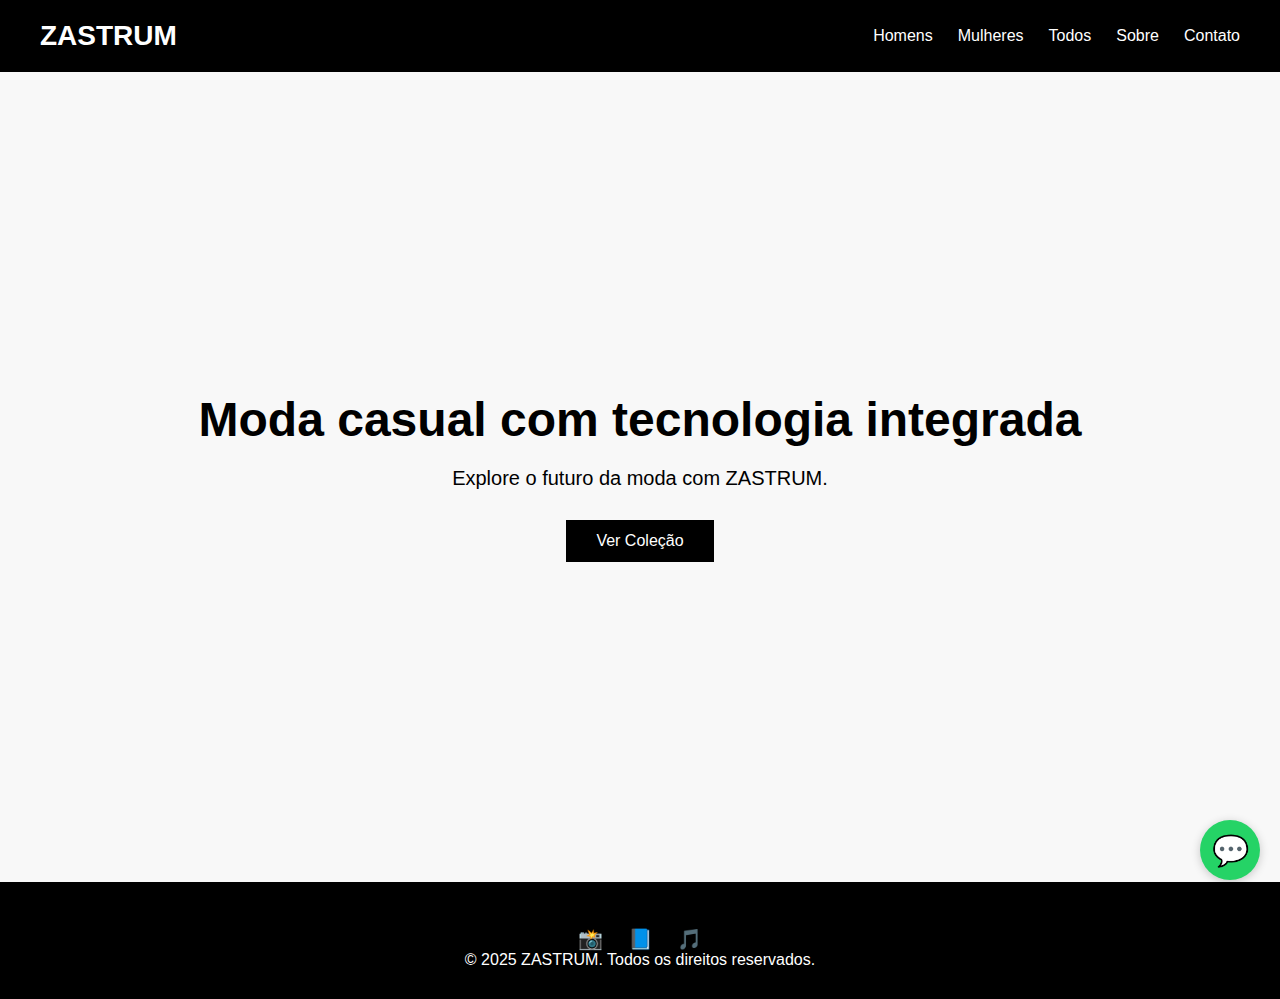
<file: Zastrum/index.html>
<!-- index.html -->
<!DOCTYPE html>
<html lang="pt-BR">
<head>
  <meta charset="UTF-8">
  <meta name="viewport" content="width=device-width, initial-scale=1">
  <title>ZASTRUM</title>
  <link rel="stylesheet" href="style.css">
</head>
<body>
  <header>
    <div class="logo">
      <a href="index.html">ZASTRUM</a>
    </div>
    <nav>
      <ul>
        <li><a href="homens.html">Homens</a></li>
        <li><a href="mulheres.html">Mulheres</a></li>
        <li><a href="todos.html">Todos</a></li>
        <li><a href="sobre.html">Sobre</a></li>
        <li><a href="contato.html">Contato</a></li>
      </ul>
    </nav>
  </header>

  <main class="home">
    <section class="hero">
      <h1>Moda casual com tecnologia integrada</h1>
      <p>Explore o futuro da moda com ZASTRUM.</p>
      <a href="todos.html" class="btn">Ver Coleção</a>
    </section>
  </main>

  <footer>

    <div class="social-links">
      <a href="https://www.instagram.com/zastrum/profilecard" target="_blank" aria-label="Instagram">📸</a>
      <a href="https://www.facebook.com/share/16B3T84YwG" target="_blank" aria-label="Facebook">📘</a>
      <a href="https://www.tiktok.com/@zastrum.oficial" target="_blank" aria-label="TikTok">🎵</a>
    </div>

    <p>&copy; 2025 ZASTRUM. Todos os direitos reservados.</p>
  </footer>

  <!-- Botão do WhatsApp -->
<a class="whatsapp-btn" href="https://wa.me/5515996810327" target="_blank" aria-label="Fale no WhatsApp">
    💬
  </a>

  
</body>
</html>
</file>
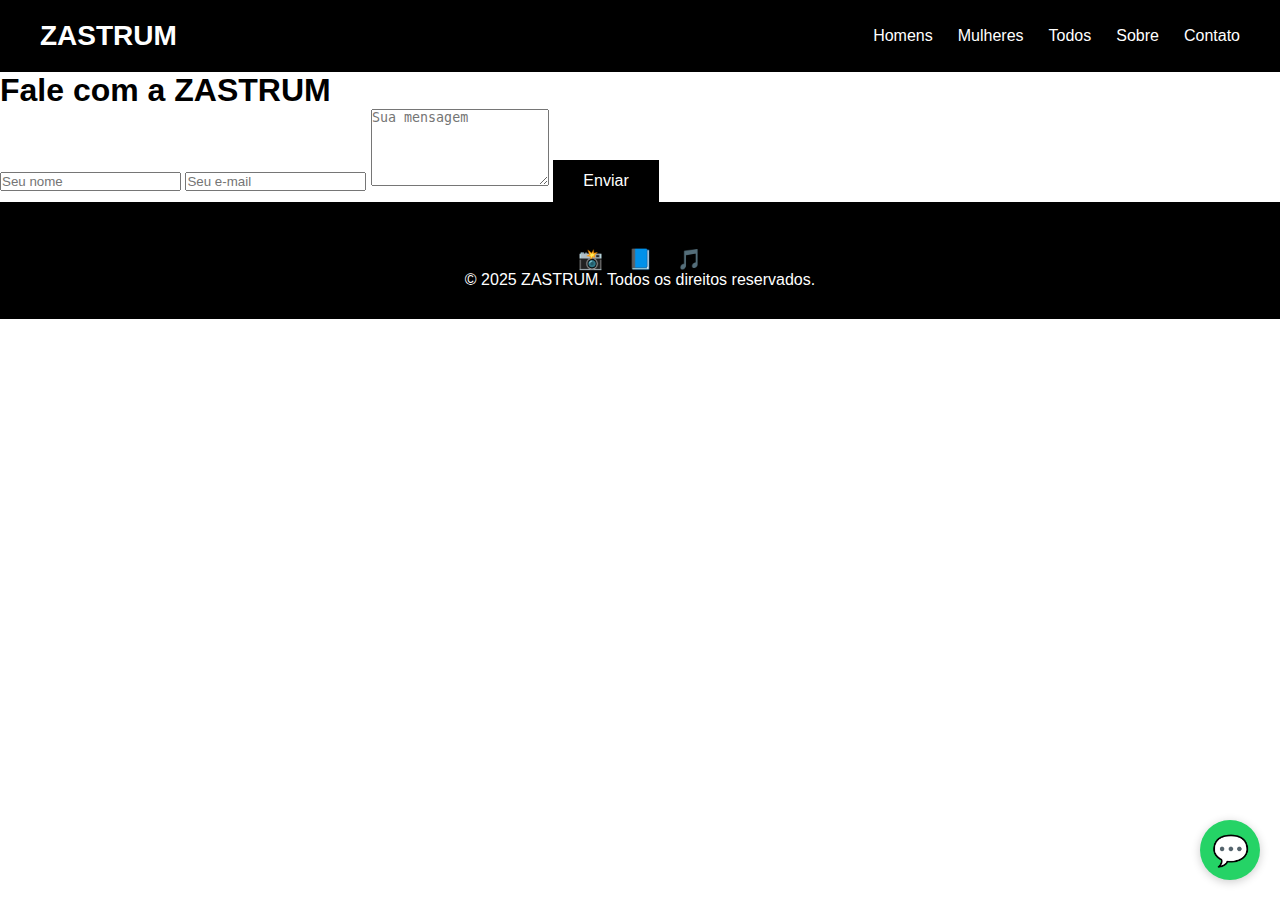
<file: Zastrum/contato.html>
<!DOCTYPE html>
<html lang="pt-BR">
<head>
  <meta charset="UTF-8">
  <meta name="viewport" content="width=device-width, initial-scale=1">
  <title>ZASTRUM | Contato</title>
  <link rel="stylesheet" href="style.css">
</head>
<body>
  <header>
    <div class="logo">
      <a href="index.html">ZASTRUM</a>
    </div>
    <nav>
      <ul>
        <li><a href="homens.html">Homens</a></li>
        <li><a href="mulheres.html">Mulheres</a></li>
        <li><a href="todos.html">Todos</a></li>
        <li><a href="sobre.html">Sobre</a></li>
        <li><a href="contato.html">Contato</a></li>
      </ul>
    </nav>
  </header>

  <main class="contato">
    <section>
      <h1>Fale com a ZASTRUM</h1>
      <form action="#" method="post">
        <input type="text" name="nome" placeholder="Seu nome" required>
        <input type="email" name="email" placeholder="Seu e-mail" required>
        <textarea name="mensagem" placeholder="Sua mensagem" rows="5" required></textarea>
        <button type="submit" class="btn">Enviar</button>
      </form>
    </section>
  </main>

  <footer>

    <div class="social-links">
      <a href="https://www.instagram.com/zastrum/profilecard" target="_blank" aria-label="Instagram">📸</a>
      <a href="https://www.facebook.com/share/16B3T84YwG" target="_blank" aria-label="Facebook">📘</a>
      <a href="https://www.tiktok.com/@zastrum.oficial" target="_blank" aria-label="TikTok">🎵</a>
    </div>

    <p>&copy; 2025 ZASTRUM. Todos os direitos reservados.</p>
  </footer>

  <!-- Botão do WhatsApp -->
<a class="whatsapp-btn" href="https://wa.me/5515996810327" target="_blank" aria-label="Fale no WhatsApp">
    💬
  </a>
  

</body>
</html>
</file>
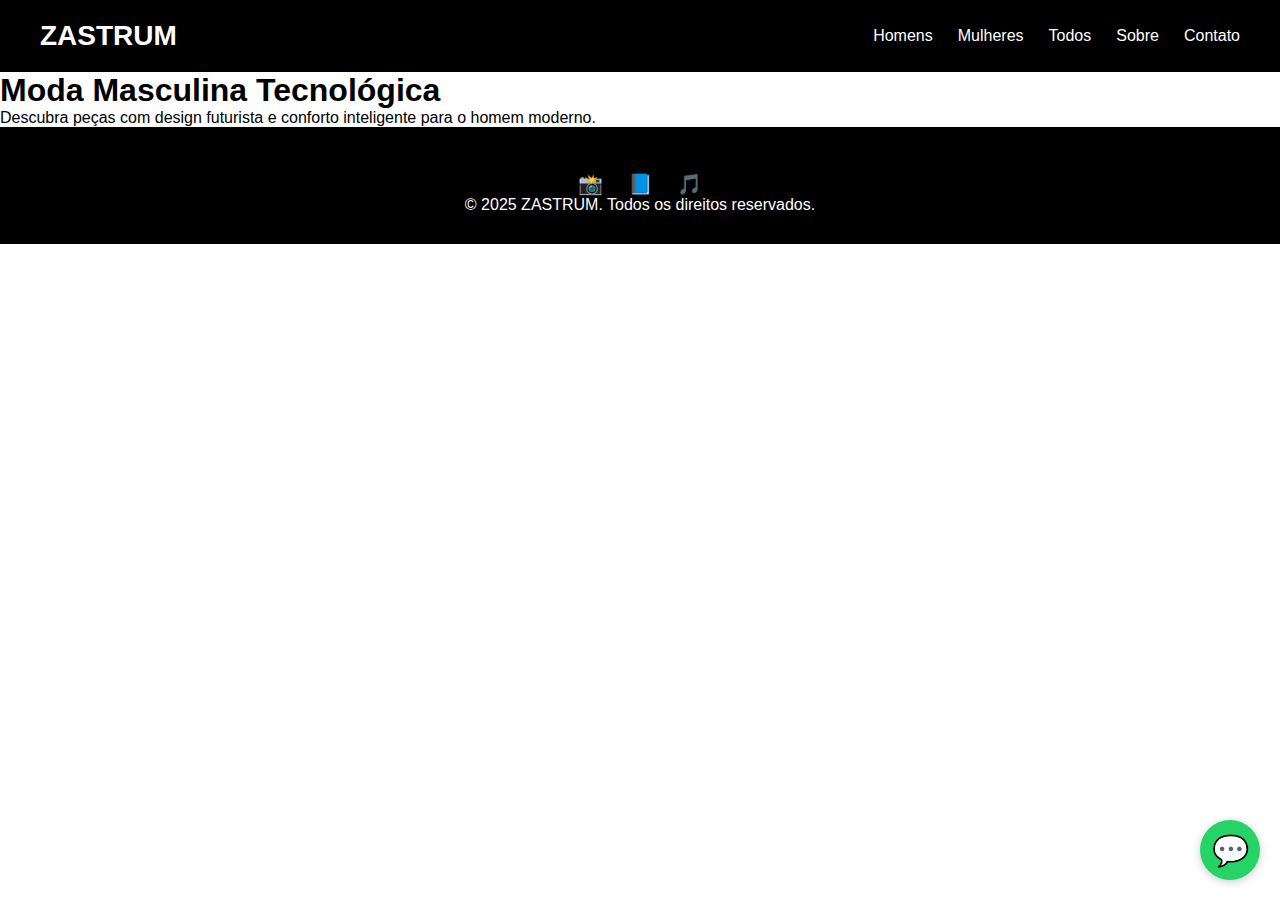
<file: Zastrum/homens.html>
<!DOCTYPE html>
<html lang="pt-BR">
<head>
  <meta charset="UTF-8">
  <meta name="viewport" content="width=device-width, initial-scale=1">
  <title>ZASTRUM | Homens</title>
  <link rel="stylesheet" href="style.css">
</head>
<body>
  <header>
    <div class="logo">
      <a href="index.html">ZASTRUM</a>
    </div>
    <nav>
      <ul>
        <li><a href="homens.html">Homens</a></li>
        <li><a href="mulheres.html">Mulheres</a></li>
        <li><a href="todos.html">Todos</a></li>
        <li><a href="sobre.html">Sobre</a></li>
        <li><a href="contato.html">Contato</a></li>
      </ul>
    </nav>
  </header>

  <main class="categoria">
    <section>
      <h1>Moda Masculina Tecnológica</h1>
      <p>Descubra peças com design futurista e conforto inteligente para o homem moderno.</p>
    </section>
  </main>

  <footer>
    
    <div class="social-links">
      <a href="https://www.instagram.com/zastrum/profilecard" target="_blank" aria-label="Instagram">📸</a>
      <a href="https://www.facebook.com/share/16B3T84YwG" target="_blank" aria-label="Facebook">📘</a>
      <a href="https://www.tiktok.com/@zastrum.oficial" target="_blank" aria-label="TikTok">🎵</a>
    </div>

    <p>&copy; 2025 ZASTRUM. Todos os direitos reservados.</p>
  </footer>

  <!-- Botão do WhatsApp -->
<a class="whatsapp-btn" href="https://wa.me/5515996810327" target="_blank" aria-label="Fale no WhatsApp">
    💬
  </a>
  

</body>
</html>
</file>
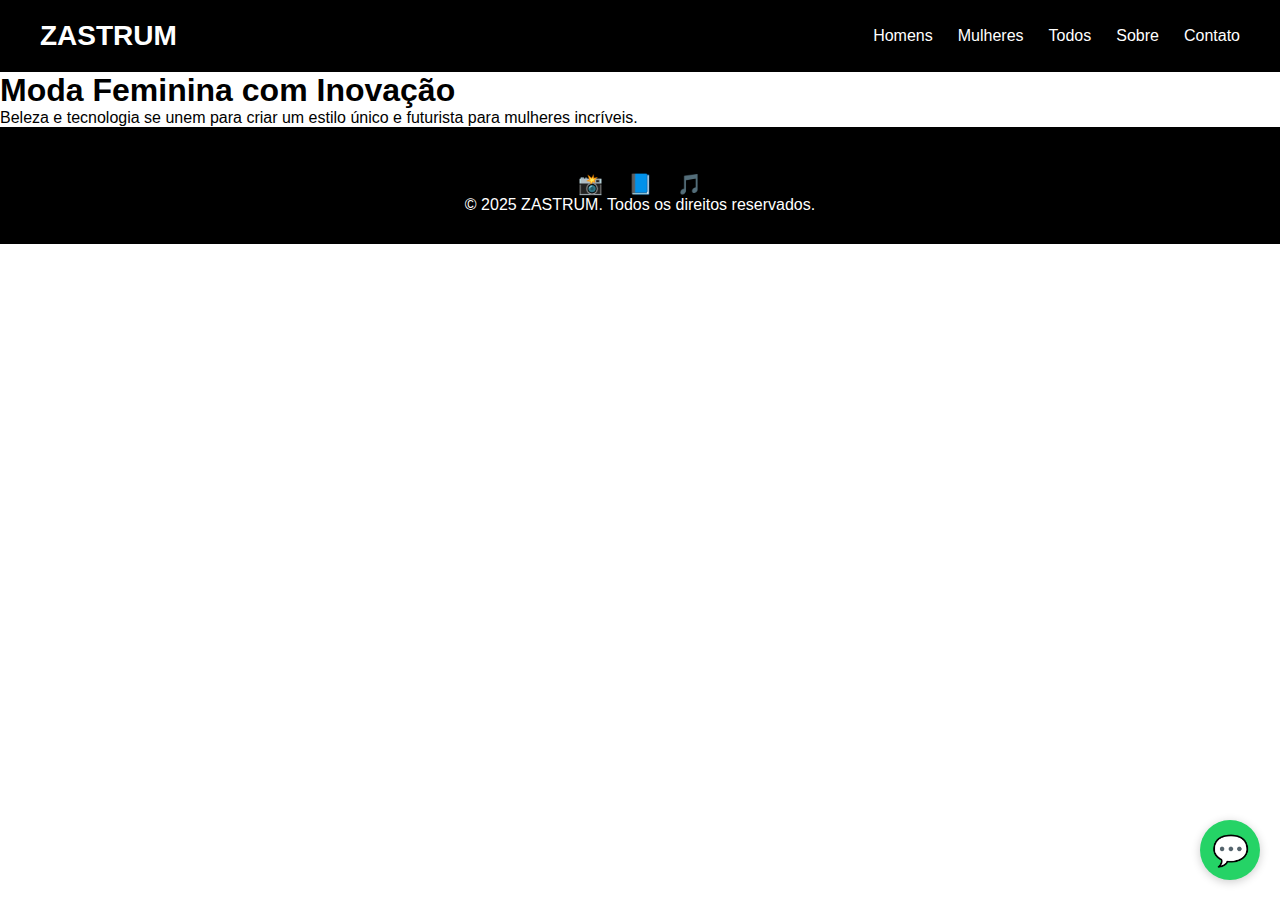
<file: Zastrum/mulheres.html>
<!DOCTYPE html>
<html lang="pt-BR">
<head>
  <meta charset="UTF-8">
  <meta name="viewport" content="width=device-width, initial-scale=1">
  <title>ZASTRUM | Mulheres</title>
  <link rel="stylesheet" href="style.css">
</head>
<body>
  <header>
    <div class="logo">
      <a href="index.html">ZASTRUM</a>
    </div>
    <nav>
      <ul>
        <li><a href="homens.html">Homens</a></li>
        <li><a href="mulheres.html">Mulheres</a></li>
        <li><a href="todos.html">Todos</a></li>
        <li><a href="sobre.html">Sobre</a></li>
        <li><a href="contato.html">Contato</a></li>
      </ul>
    </nav>
  </header>

  <main class="categoria">
    <section>
      <h1>Moda Feminina com Inovação</h1>
      <p>Beleza e tecnologia se unem para criar um estilo único e futurista para mulheres incríveis.</p>
    </section>
  </main>

  <footer>

    <div class="social-links">
      <a href="https://www.instagram.com/zastrum/profilecard" target="_blank" aria-label="Instagram">📸</a>
      <a href="https://www.facebook.com/share/16B3T84YwG" target="_blank" aria-label="Facebook">📘</a>
      <a href="https://www.tiktok.com/@zastrum.oficial" target="_blank" aria-label="TikTok">🎵</a>
    </div>

    <p>&copy; 2025 ZASTRUM. Todos os direitos reservados.</p>
  </footer>
 
  <!-- Botão do WhatsApp -->
<a class="whatsapp-btn" href="https://wa.me/5515996810327" target="_blank" aria-label="Fale no WhatsApp">
    💬
  </a>
  

</body>
</html>
</file>
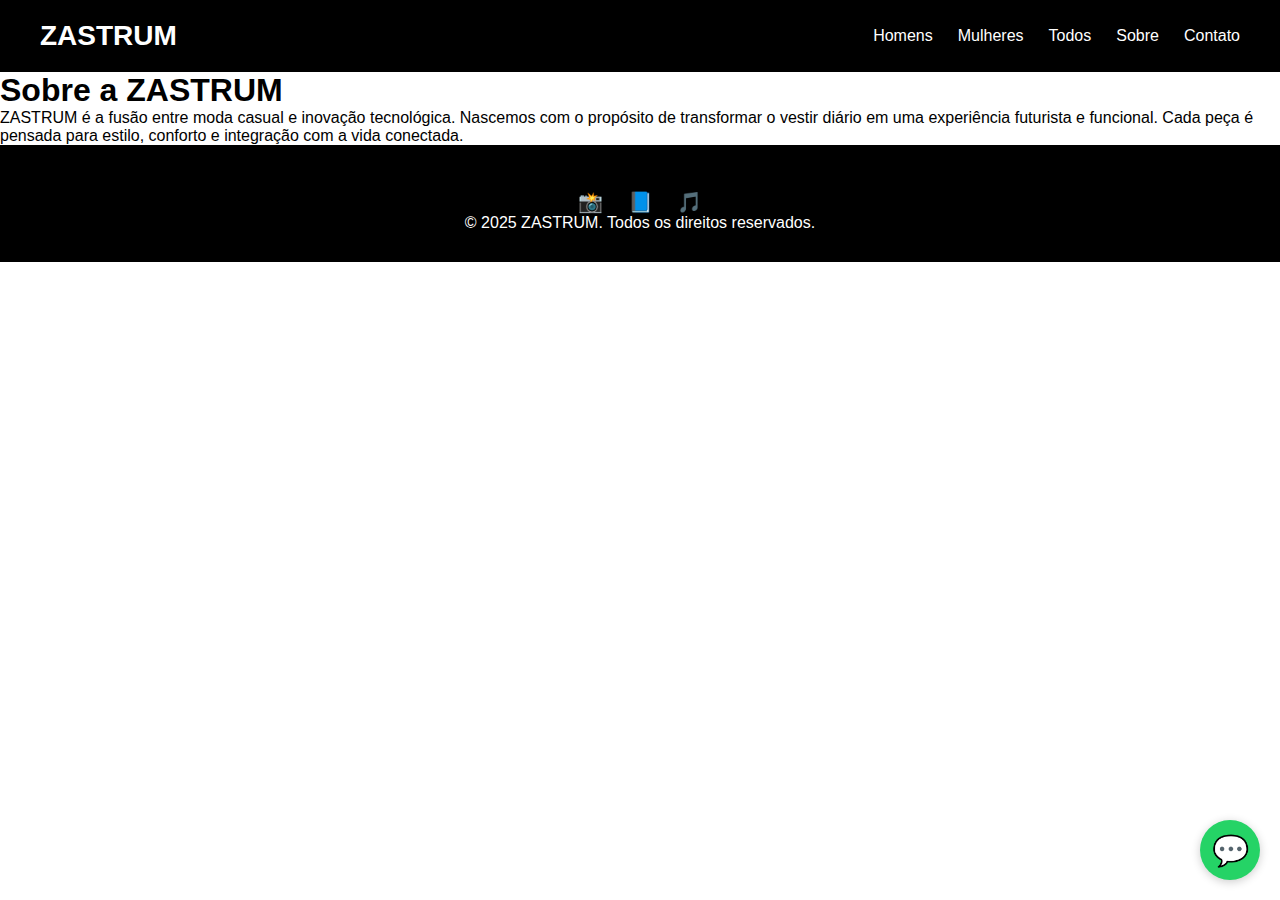
<file: Zastrum/sobre.html>
<!DOCTYPE html>
<html lang="pt-BR">
<head>
  <meta charset="UTF-8">
  <meta name="viewport" content="width=device-width, initial-scale=1">
  <title>ZASTRUM | Sobre</title>
  <link rel="stylesheet" href="style.css">
</head>
<body>
  <header>
    <div class="logo">
      <a href="index.html">ZASTRUM</a>
    </div>
    <nav>
      <ul>
        <li><a href="homens.html">Homens</a></li>
        <li><a href="mulheres.html">Mulheres</a></li>
        <li><a href="todos.html">Todos</a></li>
        <li><a href="sobre.html">Sobre</a></li>
        <li><a href="contato.html">Contato</a></li>
      </ul>
    </nav>
  </header>

  <main class="sobre">
    <section>
      <h1>Sobre a ZASTRUM</h1>
      <p>ZASTRUM é a fusão entre moda casual e inovação tecnológica. Nascemos com o propósito de transformar o vestir diário em uma experiência futurista e funcional. Cada peça é pensada para estilo, conforto e integração com a vida conectada.</p>
    </section>
  </main>

  <footer>

    <div class="social-links">
      <a href="https://www.instagram.com/zastrum/profilecard" target="_blank" aria-label="Instagram">📸</a>
      <a href="https://www.facebook.com/share/16B3T84YwG" target="_blank" aria-label="Facebook">📘</a>
      <a href="https://www.tiktok.com/@zastrum.oficial" target="_blank" aria-label="TikTok">🎵</a>
    </div>

    <p>&copy; 2025 ZASTRUM. Todos os direitos reservados.</p>
  </footer>
 
  <!-- Botão do WhatsApp -->
<a class="whatsapp-btn" href="https://wa.me/5515996810327" target="_blank" aria-label="Fale no WhatsApp">
    💬
  </a>
  

</body>
</html>
</file>
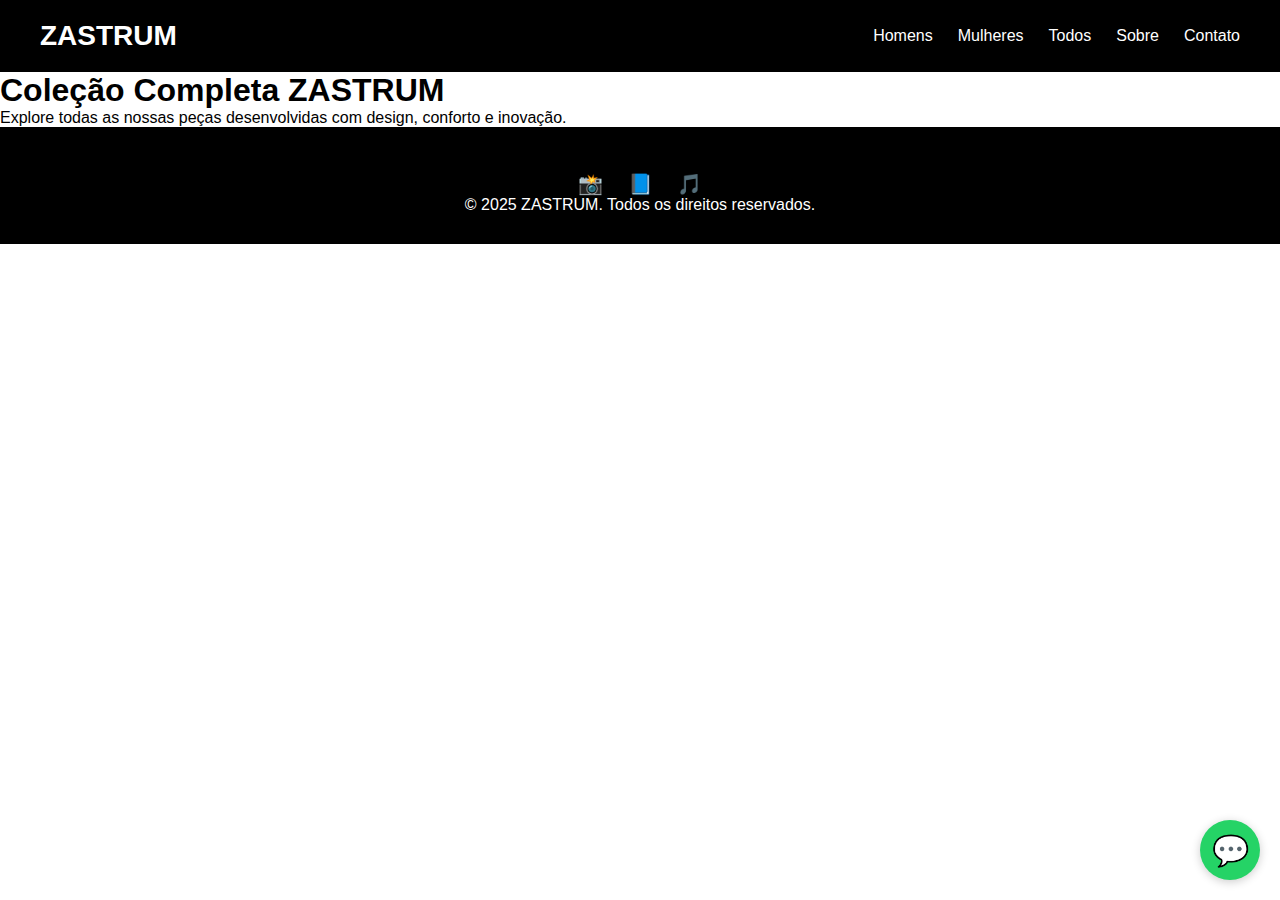
<file: Zastrum/todos.html>
<!DOCTYPE html>
<html lang="pt-BR">
<head>
  <meta charset="UTF-8">
  <meta name="viewport" content="width=device-width, initial-scale=1">
  <title>ZASTRUM | Todos</title>
  <link rel="stylesheet" href="style.css">
</head>
<body>
  <header>
    <div class="logo">
      <a href="index.html">ZASTRUM</a>
    </div>
    <nav>
      <ul>
        <li><a href="homens.html">Homens</a></li>
        <li><a href="mulheres.html">Mulheres</a></li>
        <li><a href="todos.html">Todos</a></li>
        <li><a href="sobre.html">Sobre</a></li>
        <li><a href="contato.html">Contato</a></li>
      </ul>
    </nav>
  </header>

  <main class="categoria">
    <section>
      <h1>Coleção Completa ZASTRUM</h1>
      <p>Explore todas as nossas peças desenvolvidas com design, conforto e inovação.</p>
    </section>
  </main>

  <footer>

    <div class="social-links">
      <a href="https://www.instagram.com/zastrum/profilecard" target="_blank" aria-label="Instagram">📸</a>
      <a href="https://www.facebook.com/share/16B3T84YwG" target="_blank" aria-label="Facebook">📘</a>
      <a href="https://www.tiktok.com/@zastrum.oficial" target="_blank" aria-label="TikTok">🎵</a>
    </div>

    <p>&copy; 2025 ZASTRUM. Todos os direitos reservados.</p>
  </footer>

  <!-- Botão do WhatsApp -->
<a class="whatsapp-btn" href="https://wa.me/5515996810327" target="_blank" aria-label="Fale no WhatsApp">
    💬
  </a>
  

</body>
</html>
</file>
<file: Zastrum/style.css>
/* Reset */
* {
    margin: 0;
    padding: 0;
    box-sizing: border-box;
  }
  
  /* Estilo geral */
  body {
    font-family: 'Helvetica Neue', sans-serif;
    background-color: #fff;
    color: #000;
  }
  
  a {
    text-decoration: none;
    color: inherit;
  }
  
  /* Header */
  header {
    display: flex;
    justify-content: space-between;
    align-items: center;
    padding: 20px 40px;
    background-color: #000;
    color: #fff;
  }
  
  .logo a {
    font-size: 28px;
    font-weight: bold;
    color: #fff;
  }
  
  nav ul {
    display: flex;
    gap: 25px;
    list-style: none;
  }
  
  nav a {
    color: #fff;
    font-size: 16px;
    transition: opacity 0.3s ease;
  }
  
  nav a:hover {
    opacity: 0.6;
  }
  
  /* Hero Section */
  .hero {
    height: 90vh;
    display: flex;
    flex-direction: column;
    justify-content: center;
    align-items: center;
    text-align: center;
    background-color: #f8f8f8;
  }
  
  .hero h1 {
    font-size: 48px;
    margin-bottom: 20px;
  }
  
  .hero p {
    font-size: 20px;
    margin-bottom: 30px;
  }
  
  .btn {
    background-color: #000;
    color: #fff;
    padding: 12px 30px;
    font-size: 16px;
    border: none;
    cursor: pointer;
    transition: all 0.3s ease;
  }
  
  .btn:hover {
    background-color: #333;
  }
  
  /* Footer */
  footer {
    background-color: #000;
    color: #fff;
    text-align: center;
    padding: 20px;
  }
  /* Responsivo para telas menores */
@media (max-width: 768px) {
    header {
      flex-direction: column;
      align-items: flex-start;
      padding: 20px;
    }
  
    nav ul {
      flex-direction: column;
      gap: 15px;
      margin-top: 10px;
    }
  
    .hero h1 {
      font-size: 32px;
    }
  
    .hero p {
      font-size: 16px;
    }
  
    .btn {
      font-size: 14px;
      padding: 10px 25px;
    }
  
    main section {
      padding: 20px;
    }
  }
  
  /* Botão flutuante do WhatsApp */
  .whatsapp-btn {
    position: fixed;
    bottom: 20px;
    right: 20px;
    background-color: #25D366;
    color: white;
    border-radius: 50%;
    width: 60px;
    height: 60px;
    font-size: 30px;
    display: flex;
    justify-content: center;
    align-items: center;
    text-decoration: none;
    box-shadow: 0 2px 10px rgba(0,0,0,0.2);
    z-index: 1000;
    transition: transform 0.3s ease;
  }
  
  .whatsapp-btn:hover {
    transform: scale(1.1);
  }
  
  /* Redes sociais no rodapé */
  footer {
    background-color: #000;
    color: #fff;
    text-align: center;
    padding: 30px 20px;
  }
  
  footer .social-links {
    margin-top: 15px;
  }
  
  footer .social-links a {
    color: #fff;
    margin: 0 10px;
    font-size: 20px;
    transition: opacity 0.3s ease;
  }
  
  footer .social-links a:hover {
    opacity: 0.7;
  }
</file>
